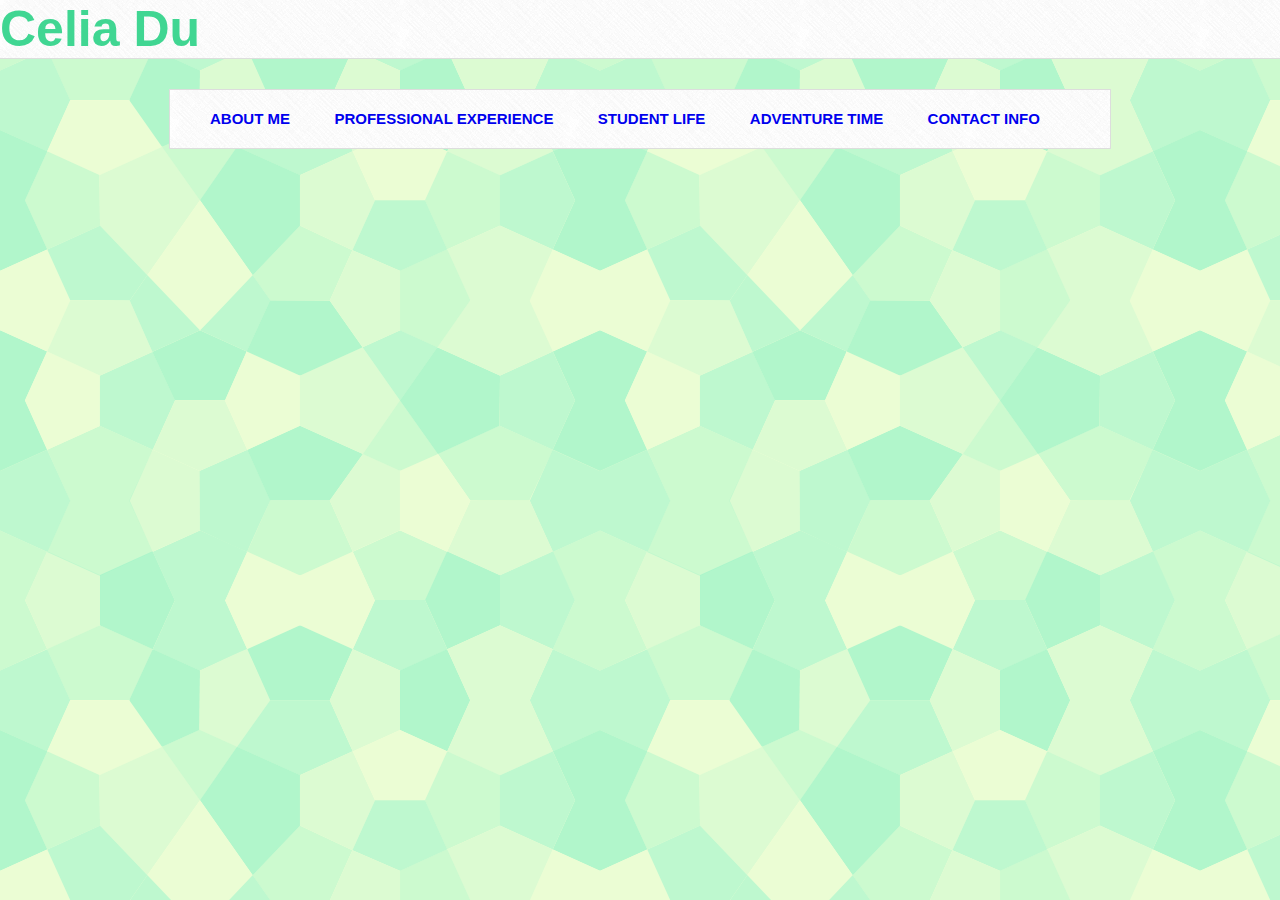
<file: index.html>
<!DOCTYPE html>

<html lang="en">
<head>
<meta charset="utf-8">
<title>Celia Du</title>
<link type="text/css" rel="stylesheet" href="main.css">
</head>

<body>
<div class="header">
    <h1>Celia Du</h1>
    </div>
    <div class="main-content">
    <ul class="nav">
      <li><a href="about.html">About Me</a></li>
      <li><a href="experience.html">Professional Experience</a></li>
      <li><a href="student.html">Student Life</a></li>
      <li><a href="adventure.html">Adventure Time</a></li>
      <li><a href="contact.html">Contact Info</a></li>
    </ul>
</div>
</body>
</html>
</file>
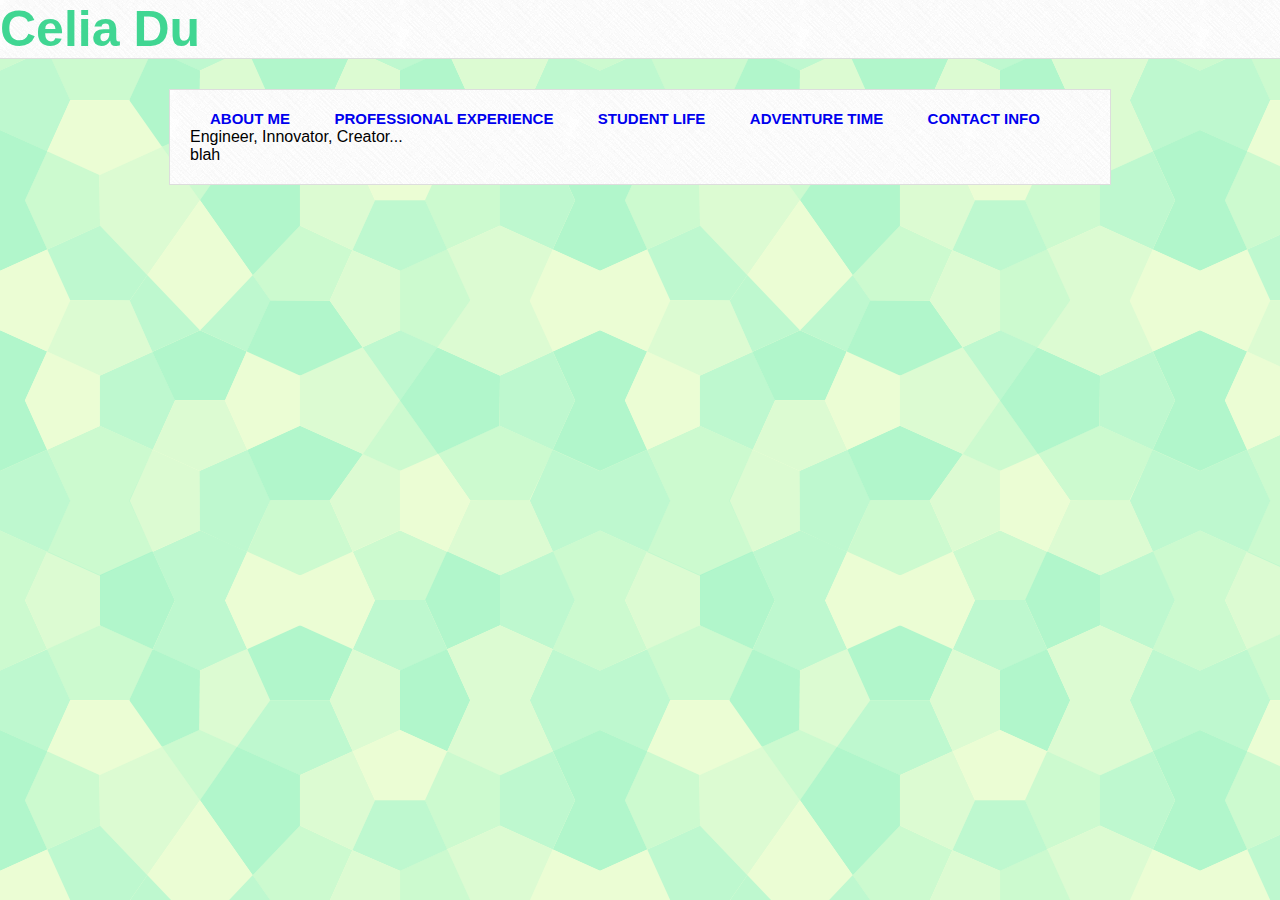
<file: about.html>
<!DOCTYPE html>

<html lang="en">
<head>
<meta charset="utf-8">
<title>Celia Du - About Me</title>
<link type="text/css" rel="stylesheet" href="main.css">
</head>

<body>
<div class="header">
    <h1>Celia Du</h1>
    </div>
    <div class="main-content">
    <ul class="nav">
      <li><a href="about.html">About Me</a></li>
      <li><a href="experience.html">Professional Experience</a></li>
      <li><a href="student.html">Student Life</a></li>
      <li><a href="adventure.html">Adventure Time</a></li>
      <li><a href="contact.html">Contact Info</a></li>
    </ul>
<h2>Engineer, Innovator, Creator...</h2>
<p>blah</p>
</div>
</body>
</html>
</file>
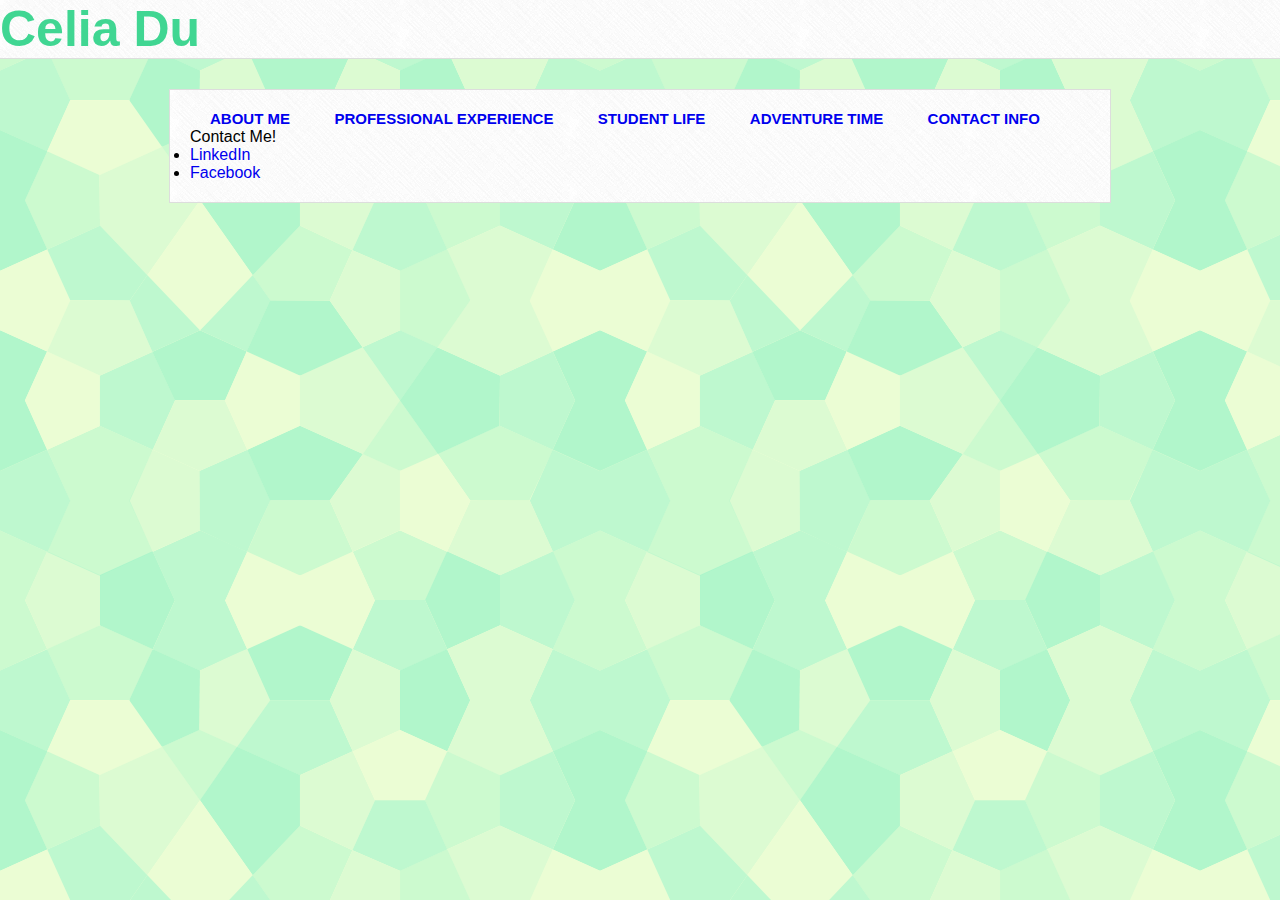
<file: contact.html>
<!DOCTYPE html>

<html lang="en">
<head>
<meta charset="utf-8">
<title>Celia Du</title>
<link type="text/css" rel="stylesheet" href="main.css">
</head>

<body>
<div class="header">
    <h1>Celia Du</h1>
    </div>
    <div class="main-content">
    <ul class="nav">
      <li><a href="about.html">About Me</a></li>
      <li><a href="experience.html">Professional Experience</a></li>
      <li><a href="student.html">Student Life</a></li>
      <li><a href="adventure.html">Adventure Time</a></li>
      <li><a href="contact.html">Contact Info</a></li>
    </ul>
<h2>Contact Me!</h2>
<ul class="info">
      <li><a href="https://www.linkedin.com/in/celiadu/" target="_blank">LinkedIn</a></li>
      <li><a href="https://www.facebook.com/duuu.it" target="_blank">Facebook</a></li>
</ul>
</div>
</body>
</html>
</file>
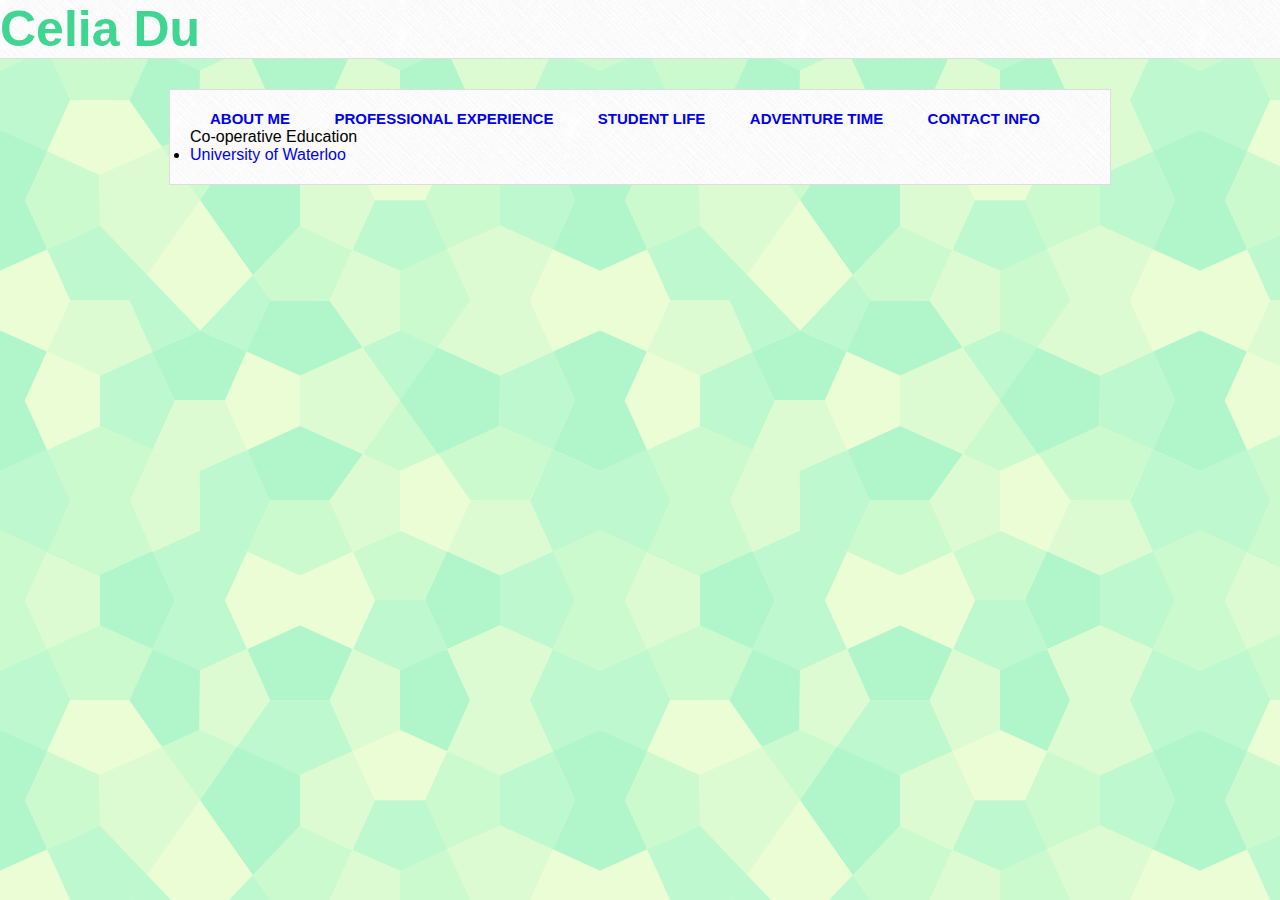
<file: experience.html>
<!DOCTYPE html>

<html lang="en">
<head>
<meta charset="utf-8">
<title>Celia Du - Professional Experience</title>
<link type="text/css" rel="stylesheet" href="main.css">
</head>

<body>
<div class="header">
    <h1>Celia Du</h1>
    </div>
    <div class="main-content">
    <ul class="nav">
      <li><a href="about.html">About Me</a></li>
      <li><a href="experience.html">Professional Experience</a></li>
      <li><a href="student.html">Student Life</a></li>
      <li><a href="adventure.html">Adventure Time</a></li>
      <li><a href="contact.html">Contact Info</a></li>
    </ul>
    
<h2>Co-operative Education</h2>
<ul class="jobs">
      <li><a href="professional experience/University of Waterloo.html">University of Waterloo</a></li>
    </ul>
</div>
</body>
</html>
</file>
<file: main.css>
html, body, h1, h2, ul, li, p, a {
      padding: 0;
      border: 0;
      margin: 0;
      font-size: 100%;
      font: inherit;
  }
  body {
    background: #40d692 url(images/pattern.png) top left repeat;
    font-family: Helvetica, Arial, sans-serif;
  }
  .header h1 {
    background:#fff url(images/crossword.png) top left repeat;
    color: #40d692;
    padding: auto auto 10px auto;
    border-bottom: 1px solid #dddddd;
    font-size: 50px;
    font-weight: bold;
  }
  .main-content {
    background: #fff url(images/crossword.png) top left repeat;
    width: 900px;
    padding: 20px;
    border: 1px solid #dddddd;
    margin: 30px auto 0 auto;
  }
  .nav li{
    text-align: center;
    display: inline;
    padding: 0 20px 0 20px;
    text-transform: uppercase;
    font-size: 15px;
    font-weight: bold;
    color: #fff;
  }
  a {
    text-decoration: none;
  }
  a:hover {
    text-decoration: underline;
  }
  img {
    max-width: 100%;
    max-height: 100%;
  }
</file>
